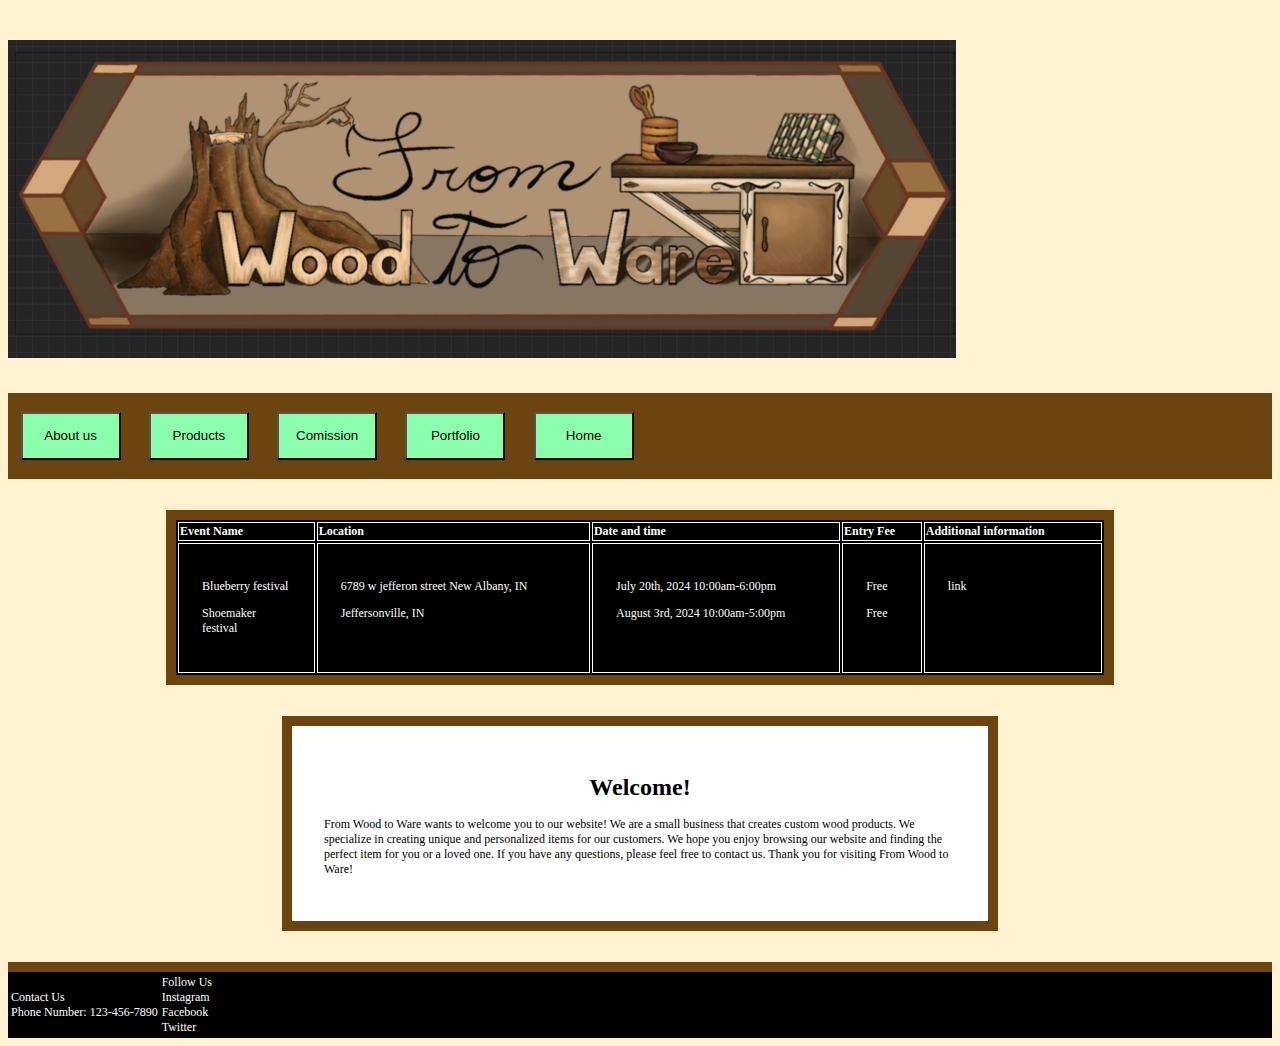
<file: index.html>
<!DOCTYPE html>
<html lang="en">
<head>
    <meta charset="UTF-8">
    <meta name="viewport" content="width=device-width, initial-scale=1.0">
    <title>Document</title>
    <link rel="stylesheet" href="../css/style.css">

    <!-- Google tag (gtag.js) -->
<script async src="https://www.googletagmanager.com/gtag/js?id=G-CW5G87PBXM"></script>
<script>
  window.dataLayer = window.dataLayer || [];
  function gtag(){dataLayer.push(arguments);}
  gtag('js', new Date());

  gtag('config', 'G-CW5G87PBXM');

    //button functionality//

function redirectToAboutUs() {
    window.location.href = '../pages/aboutUs.html'; // Replace with your target URL
}
function redirectToCommission() {
    window.location.href = '../pages/commission.html'; // Replace with your target URL
}
function redirectToProducts() {
    window.location.href = '../pages/products.html'; // Replace with your target URL
}

function redirectToPortfolio() {
    window.location.href = '../pages/portfolio.html'; // Replace with your target URL
}



</script>
</head>


<body>
<!--Unchanging header of each page-->
    <!--Logo image-->
    <section>
        <img src="../images/logo.jpg" alt="logo" class="logoImageContainer" >
    </section>


    <!--Page bar-->

    <div class="pageBar">
        <!--About Us button-->
     <button onclick="redirectToAboutUs()" class="pageBarButtons">
        <p>About us</p>
     </button>
     <!--Products button-->
     <button onclick="redirectToProducts()" class="pageBarButtons">
        <p>Products</p>
     </button>

     <!--Comission Button -->
     <button onclick="redirectToCommission()" class="pageBarButtons">
        <p>Comission</p>
     </button>

     <!--Portfolio button-->
     <button onclick="redirectToPortfolio()" class="pageBarButtons">
        <p>Portfolio</p>
     </button>

     <!--Home button-->
     <button class="pageBarButtons">
        <p>Home</p>
     </button>
    </div>
    
<!--Body of Home Page-->
    <!-- info table -->
    <table id="homePageTable">
        
        <tr>
            <th>
                Event Name
            </th>
            <th>
                Location
            </th>
            <th>
                Date and time
            </th>
            <th>
                Entry Fee
            </th>
            <th> 
                Additional information
            </th>
        </tr>
        <tr>
            <!-- event name-->
            <td>
                <p> Blueberry festival</p>
                <p> Shoemaker festival</p>
            </td>
            <!-- location-->
            <td>
                <p> 6789 w jefferon street New Albany, IN</p>
                <p> Jeffersonville, IN</p>
            </td>
            <!-- date and time-->
            <td>
                <p> July 20th, 2024 10:00am-6:00pm</p>
                <p> August 3rd, 2024 10:00am-5:00pm</p>

            </td>
            <!-- Entry fee-->
             <td>
                <p> Free</p>
                <p> Free</p>
             </td>
             <td>
                <p> link</p>
             </td>
        </tr>
    </table>

<!-- Main Text underneath-->
    <div id="homeText">
        <h1> Welcome!</h1>
        <P>
            From Wood to Ware wants to welcome you to our website! We are a small business that creates custom wood products. We specialize in creating unique and personalized items for our customers. We hope you enjoy browsing our website and finding the perfect item for you or a loved one. If you have any questions, please feel free to contact us. Thank you for visiting From Wood to Ware!
        </P>
    </div>

</body>

<!--Footer-->
<footer class="footer">
    <div class="footer">
        <table>
            <tr>
                <td>
                    <li>Contact Us</li>
                    <li>Phone Number: 123-456-7890</li>
                </td>
                <td>
                    <li>Follow Us</li>
                    <li>Instagram</li>
                    <li>Facebook</li>
                    <li>Twitter</li> 
                </td>
            </tr>
            
            
           
        </table>
    </div>
   
</footer>
</html>
</file>
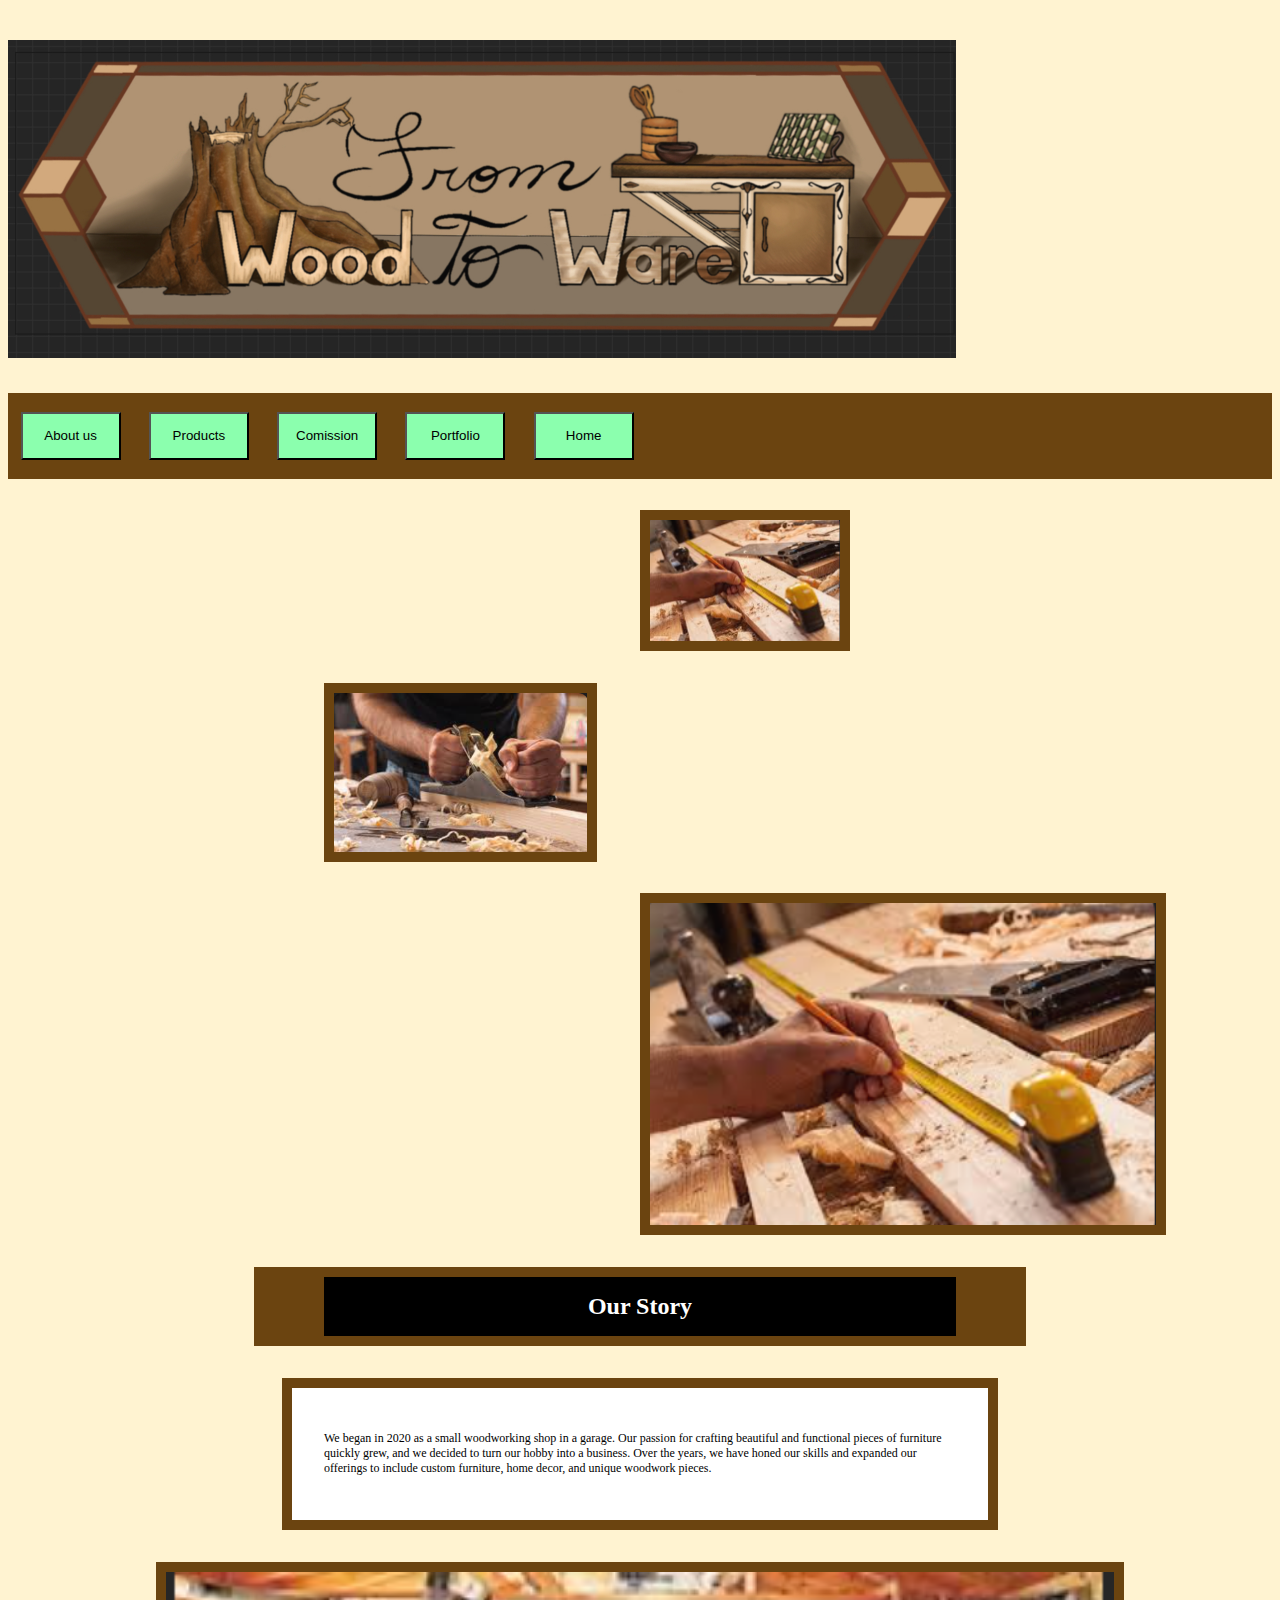
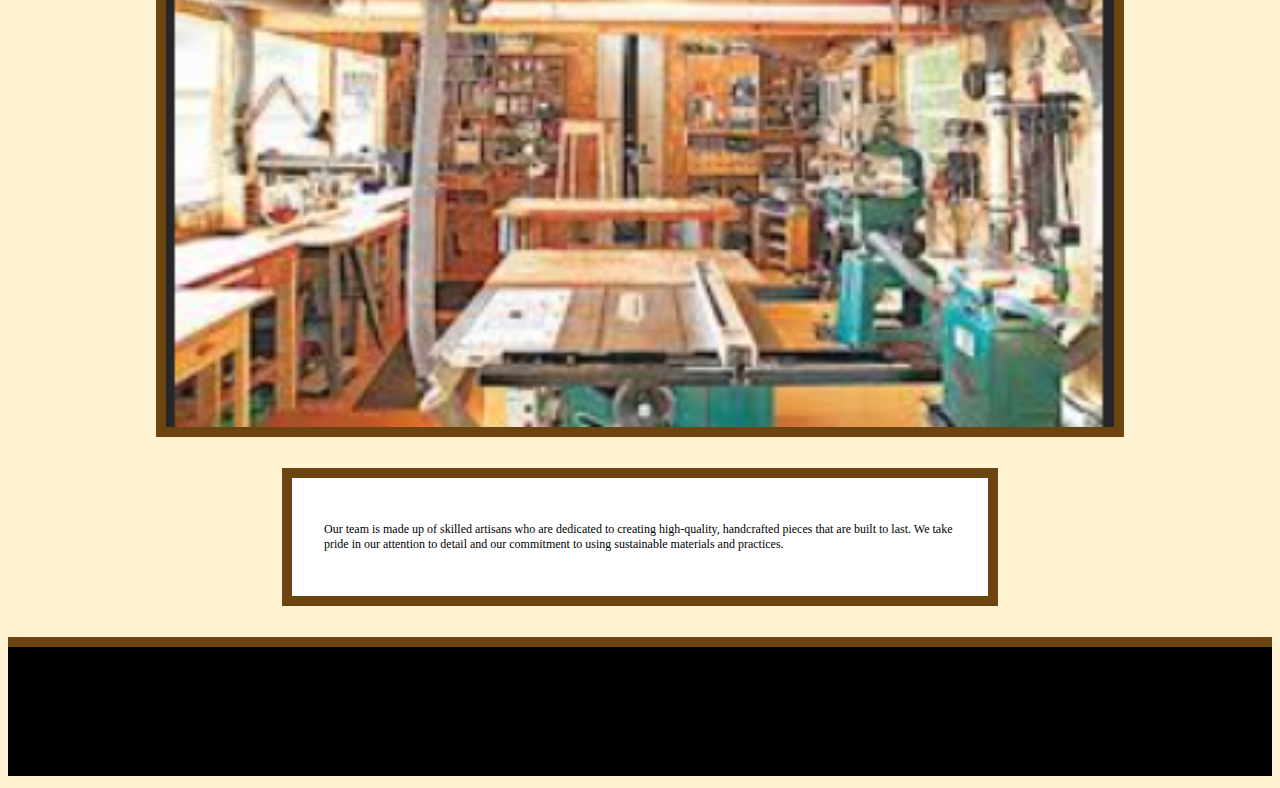
<file: aboutUs.html>
<!DOCTYPE html>
<html lang="en">
<head>
    <meta charset="UTF-8">
    <meta name="viewport" content="width=device-width, initial-scale=1.0">
    <title>Document</title>
    <link rel="stylesheet" href="../css/style.css">

    <script>
        //button functionality//

        
        function redirectToCommission() {
            window.location.href = '../pages/commission.html'; // Replace with your target URL
        }
        function redirectToProducts() {
            window.location.href = '../pages/products.html'; // Replace with your target URL
        }
        function redirectToHome() {
            window.location.href = '../pages/index.html'; // Replace with your target URL
        }
        function redirectToPortfolio() {
            window.location.href = '../pages/portfolio.html'; // Replace with your target URL
        }
    </script>
</head>




<body>
    <!--Unchanging header of each page-->
    <!--Logo image-->
    <section>
        <img src="../images/logo.jpg" alt="logo" class="logoImageContainer" >
    </section>


    <div class="pageBar">
        <!--About Us button-->
     <button class="pageBarButtons">
        <p>About us</p>
     </button>
     <!--Products button-->
     <button onclick="redirectToProducts()" class="pageBarButtons">
        <p>Products</p>
     </button>

     <!--Comission Button -->
     <button onclick="redirectToCommission()" class="pageBarButtons">
        <p>Comission</p>
     </button>

     <!--Portfolio button-->
     <button onclick="redirectToPortfolio()" class="pageBarButtons">
        <p>Portfolio</p>
     </button>

     <!--Home button-->
     <button onclick="redirectToHome()" class="pageBarButtons">
        <p>Home</p>
     </button>
    </div>

<!--Body of about us Page-->
    <!-- decorative images section 1-->
    <img src="../images/manMeasure.png" alt="Man Measuring" id="AboutUs1">
    <img src="../images/manCarving.png" alt="Man Measuring" id="AboutUs2">
    <img src="../images/manMeasure.png" alt="Man Measuring" id="AboutUs3">

    <!-- -->
    <div id="ourStoryHead">
        <h1>Our Story</h1>
    </div>

<!-- main Text section 1 -->
    <div id="ourStoryText1">
        <p>
            We began in 2020 as a small woodworking shop in a garage. Our passion for crafting beautiful and functional pieces of furniture quickly grew, and we decided to turn our hobby into a business. Over the years, we have honed our skills and expanded our offerings to include custom furniture, home decor, and unique woodwork pieces.
        </p>
    </div>
<!-- decorative images section 2-->
    <img src="../images/shopPic.png" alt="aboutus4" id="AboutUs4">

<!-- main Text section 2 -->
    <div id="ourStoryText2">
        <p>
            Our team is made up of skilled artisans who are dedicated to creating high-quality, handcrafted pieces that are built to last. We take pride in our attention to detail and our commitment to using sustainable materials and practices.
        </p>
    </div>
</body>

<!--Footer-->
<footer class="footer">
    <div class="footer">
            <ul class="footerRight">
                <li>Contact Us</li>
                <li>Phone Number: 123-456-7890</li>
                <li>Email:
            </ul>
        
            <ul class="footerLeft">
                <li>Follow Us</li>
                <li>Instagram</li>
                <li>Facebook</li>
                <li>Twitter</li>
            </ul>
    </div>
   
</footer>
    
</body>
</html>
</file>
<file: css/style.css>
/* general styles */
body {
    background-color: rgb(255,243,209);
    font-family: Baskerville;
    font-size: 12px;
}


/*Same header and footer across all pages*/
    /* Logo image styles */

    .logoImageContainer {
        
        max-width:75%;
        margin-right:auto;
        margin-left:auto;
        margin-top: 2.5%;
        margin-bottom: 2.5%;
        object-fit:fill;
    }
    /* Page Bar styles */

    .pageBar {
        margin:none;
        background-color: rgb(107, 68, 16);
        max-width:100%;
        max-height: 100%;
        padding-bottom: .5%;
        padding-top: .5%;
        
    }

    .pageBarButtons {
        background-color: rgb(139,255,174);

        width: 5%;
        height: 3%;
        margin: 1%;
        min-width: 100px
        
    }

    /*footer styles*/

    footer {
        
        div {
        
        background-color: rgb(0, 0, 0);
        border-top: rgb(107, 68, 16) solid 10px;
        }
        table {
        color: rgb(255, 255, 255);
        font-family: Baskerville;
        font-size: 12px;
        list-style-type: none;
        }
        
    }

    


/* Home Page Styles */
    /*table styles*/
    #homePageTable {
        table, td, tr, th {
            border: rgb(255, 255, 255) solid 1px;
            border-collapse: collapse;
        }
        width: 75%;
        height: 100%;
        border: rgb(107, 68, 16) solid 10px;
        background-color: rgb(0, 0, 0);
        margin-top: 2.5%;
        margin-bottom: 2.5%;
        margin-left:auto;
        margin-right:auto;
        padding: none;
        text-align: left;
        color: rgb(255, 255, 255);
        
        td {
            padding: 2.5%;
            vertical-align: top;
        }


    }
    
    
    
    #homeText {
        h1 {
            text-align: center;
        }
        display:block;
        background-color: rgb(255, 255, 255);
        border:rgb(107, 68, 16) solid 10px;
        max-width: 50%;
        margin:2.5% auto;
        padding: 2.5%;
    }




/* About Us Page Styles */
    /* decorative images*/
    #AboutUs1 {
        display: block;
        margin-left: 50%;
        border:rgb(107, 68, 16) solid 10px;
        width: 15%;
        margin-top: 2.5%;
        margin-bottom: 2.5%;
    }

    #AboutUs2 {
        display: block;
        margin-left: 25%;
        margin-right: auto;
        border:rgb(107, 68, 16) solid 10px;
        width: 20%;
        margin-top: 2.5%;
        margin-bottom: 2.5%;
    }

    #AboutUs3 {
        display: block;
        margin-left: 50%;
        border:rgb(107, 68, 16) solid 10px;
        width: 40%;
        margin-top: 2.5%;
        margin-bottom: 2.5%;
    }

    #AboutUs4 {
        display: block;
        margin: auto;
        border:rgb(107, 68, 16) solid 10px;
        width: 75%;
        margin-top: 2.5%;
        margin-bottom: 2.5%;
    }

    /* Our Story Header */

    #ourStoryHead {
        text-align: center;
        font-size: auto;
        width: 50%;
        margin: 2.5% auto 2.5% auto;
        border: rgb(107, 68, 16) solid;
        border-width: 10px 70px 10px 70px;
        min-width: 20px;
        max-height: 70px;
        
        color: rgb(255, 255, 255);
        font-family: Baskerville;
        display:block;
        margin-left:auto;
        background-color:rgb(0, 0, 0);
        
    }
    /* Our Story text section 1 */
        #ourStoryText1 {
            display:block;
            background-color: rgb(255, 255, 255);
            border:rgb(107, 68, 16) solid 10px;
            max-width: 50%;
            margin:auto;
            padding: 2.5%;




        }

    /* Our Story text section 2 */
        #ourStoryText2 {
            display:block;
            background-color: rgb(255, 255, 255);
            border:rgb(107, 68, 16) solid 10px;
            max-width: 50%;
            padding: 2.5%;
            margin: 2.5% auto 2.5% auto;

        }

/* Products Page Styles */
    /* Product List Item */

    .product1 {
        border: rgb(107, 68, 16) solid 10px;
        width: 20%;
        min-width: 150px;
        max-width: 300px;
         display: flex;
        flex-wrap: wrap;
        justify-content: center;
        gap: 20px;
        margin: 2.5% auto;
        max-width: 90%;
    }

    /*commision page styles*/

        /* Form Styles */

    #commissionForm { 
        display:block;
        background-color: rgb(255, 255, 255);
        border:rgb(107, 68, 16) solid 10px;
        max-width: 75%;
        margin:2.5% auto;
        padding: 2%;
    }
</file>
